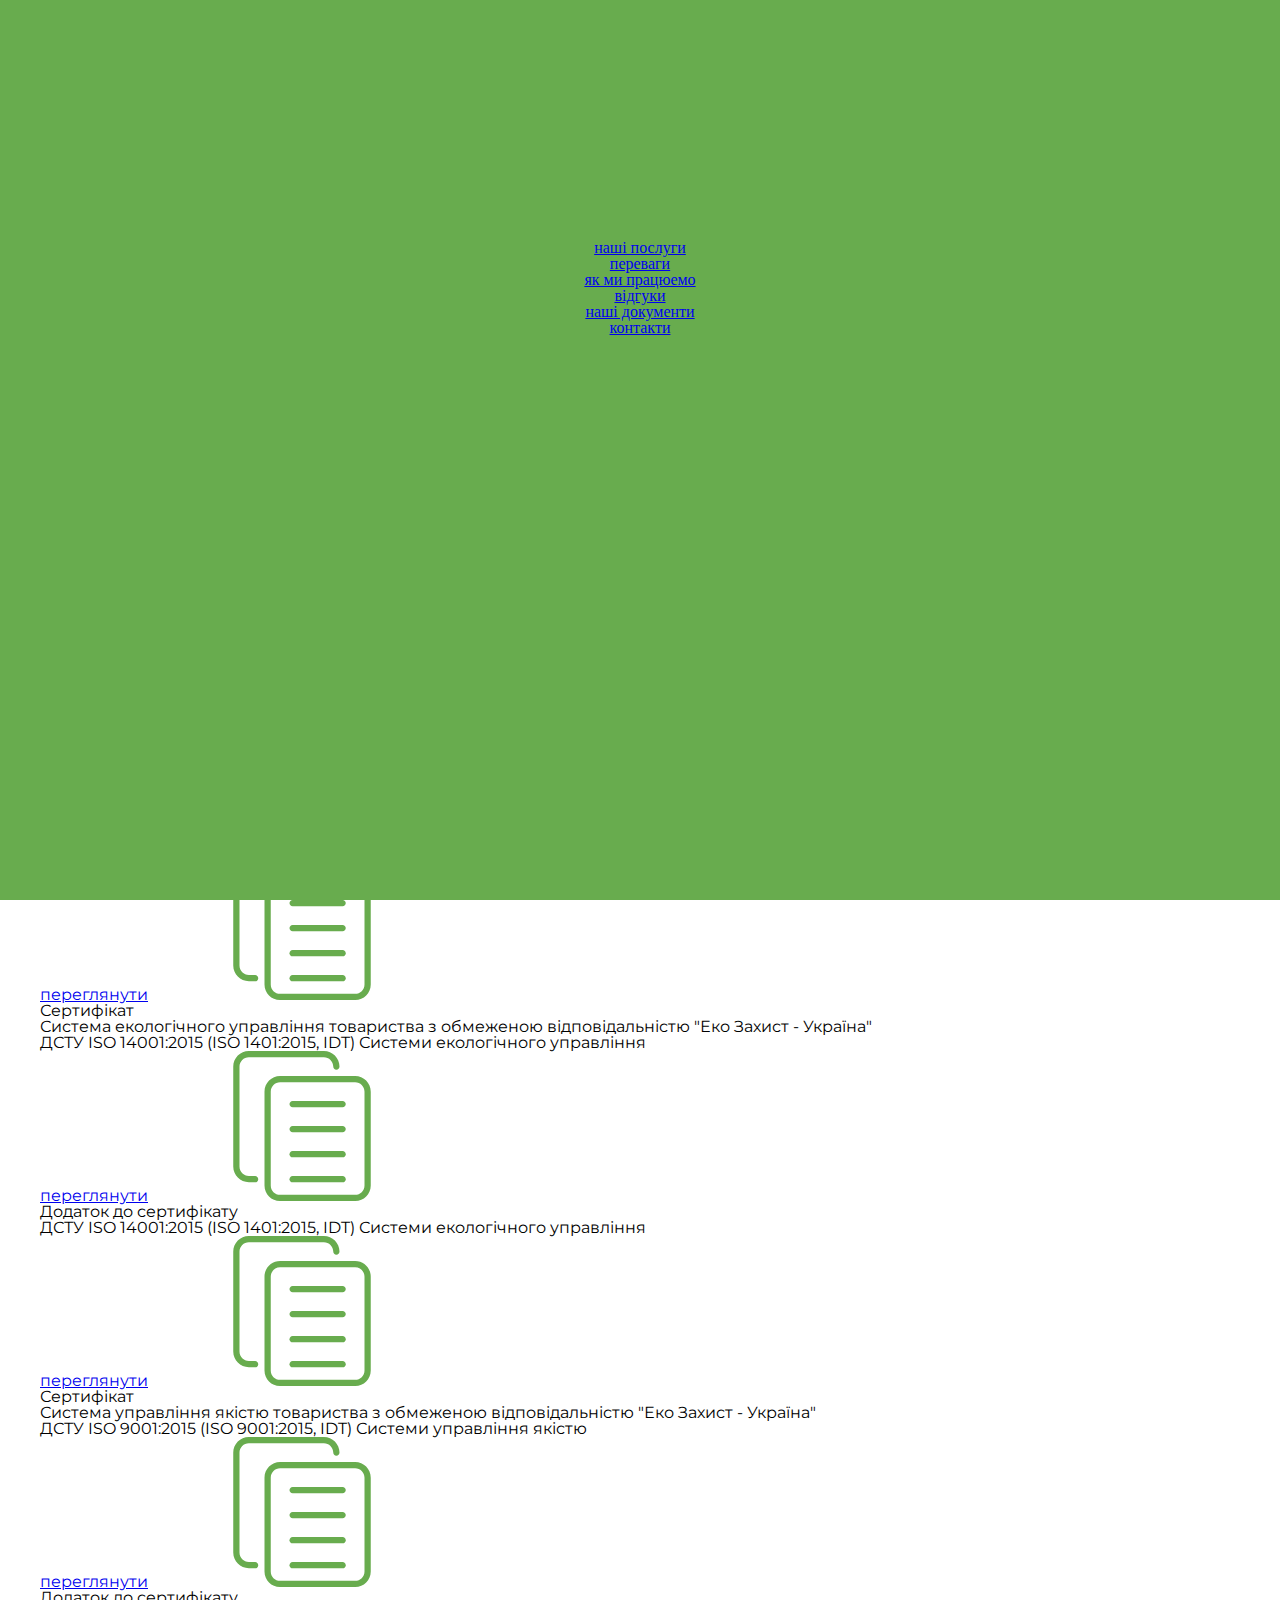
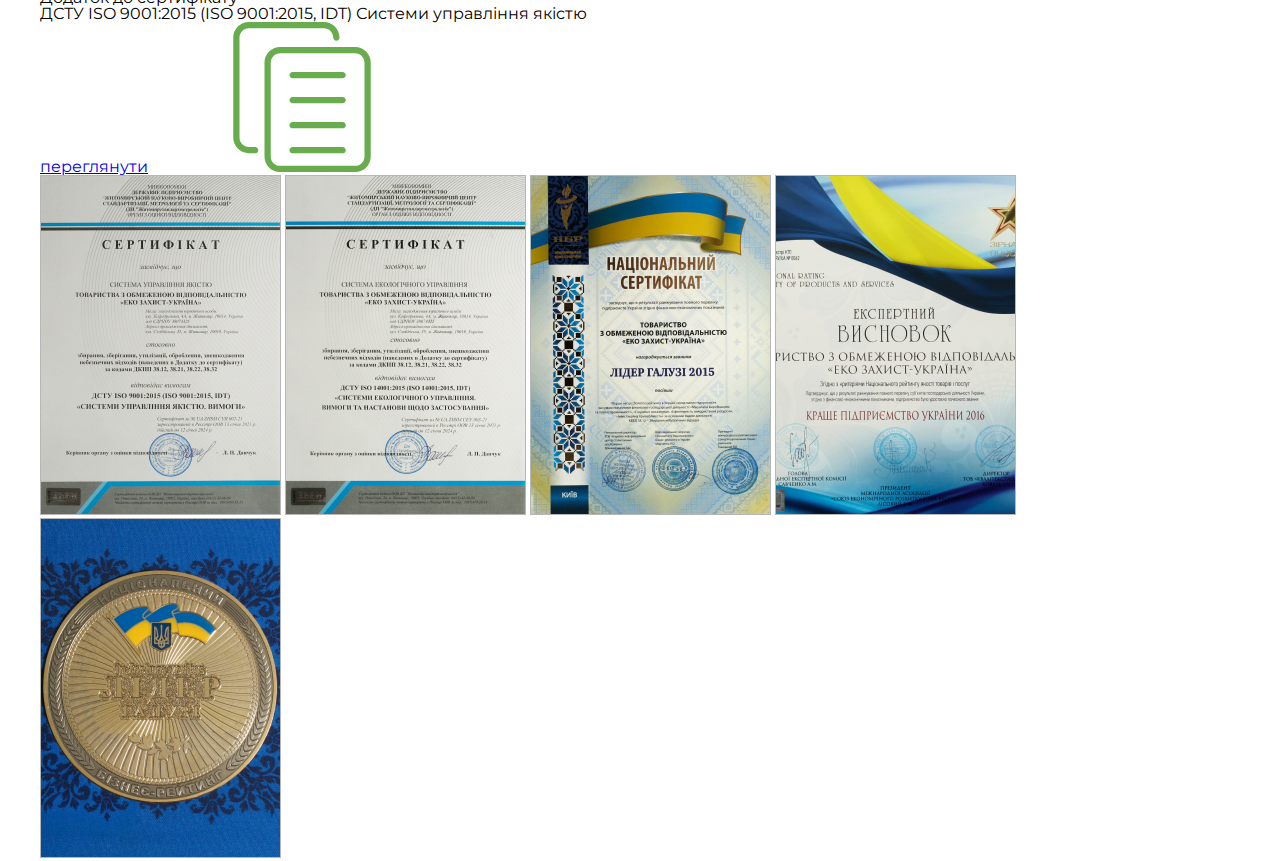
<file: documents.html>
<!DOCTYPE html>
<html lang="uk">
<head>
    <meta charset="UTF-8">
    <meta http-equiv="X-UA-Compatible" content="IE=edge">
    <meta name="viewport" content="width=device-width, initial-scale=1.0">
    <link rel="stylesheet" href="css/style.css">
    <title>Наші документи</title>
</head>
<body>
    <h1 class="visually-hidden">Еко захист</h1>
    <header class="header">
        <div class="container">
            <div class="logo">
                <a href="#" class="logo-link">
                    <img src="img/Logo.webp" alt="logo">
                </a>
            </div>
            <nav class="navigation">
                <h2 class="visually-hidden">Main navigation</h2>
                <button class="menu-button" id="menu-btn">
                    <span class="visually-hidden">Menu button</span>
                    <span class="menu-button__item"></span>
                </button>
                <ul class="main-menu">
                    <li class="main-menu__item main-menu__item_active">
                        <a class="main-menu__link" href="#">нашi послуги</a>
                    </li>
                    <li class="main-menu__item">
                        <a class="main-menu__link" href="#">переваги</a>
                    </li>
                    <li class="main-menu__item">
                        <a class="main-menu__link" href="#">як ми працюемо</a>
                    </li>
                    <li class="main-menu__item">
                        <a class="main-menu__link" href="#">вiдгуки</a>
                    </li>
                    <li class="main-menu__item">
                        <a class="main-menu__link" href="#">наші документи</a>
                    </li>
                    <li class="main-menu__item">
                        <a class="main-menu__link" href="#">контакти</a>
                    </li>
                </ul>
            </nav>
            <div class="language-switcher">uk</div>
            <button class="service-button">контакти</button>
        </div>
    </header>
    <main>
        <section class="document">
            <div class="container">
                <h2 class="document-title">документи</h2>
                <h3 class="document-subtitle">ДОКУМЕНТАЦІЯ</h3>
                <ul class="document-list">
                    <li class="document-list__item">
                        <p class="document-list__item-title">Міністерство захисту довкілля та природних ресурсів України.</p>
                        <p class="document-list__item-subtitle">Ліцензія ТОВ "Еко Захист - Україна"</p>
                        <span>
                            <a href="#">переглянути</a>
                            <svg class="icon">
                                <use xlink:href="img/sprite.svg#copy"></use>
                            </svg>
                        </span>
                    </li>
                    <li class="document-list__item">
                        <p class="document-list__item-title">Додаток до наказу Міністерство захисту довкілля та природних ресурсів України.</p>
                        <p class="document-list__item-subtitle">Перелік суб'єктів господарювання, щодо яких прийнято рішення про выдачу ліцензії на право провадження господарської діяльності з поводження з небезпечними відходами</p>
                        <span>
                            <a href="#">переглянути</a>
                            <svg class="icon">
                                <use xlink:href="img/sprite.svg#copy"></use>
                            </svg>
                        </span>
                    </li>
                    <li class="document-list__item">
                        <p class="document-list__item-title">Атестат</p>
                        <p class="document-list__item-subtitle">Технічної готовності</p>
                        <span>
                            <a href="#">переглянути</a>
                            <svg class="icon">
                                <use xlink:href="img/sprite.svg#copy"></use>
                            </svg>
                        </span>
                    </li>
                    <li class="document-list__item">
                        <p class="document-list__item-title">Висновок</p>
                        <p class="document-list__item-subtitle">Державної санітарно-епідеміологічної експертизи</p>
                        <span>
                            <a href="#">переглянути</a>
                            <svg class="icon">
                                <use xlink:href="img/sprite.svg#copy"></use>
                            </svg>
                        </span>
                    </li>
                    <li class="document-list__item">
                        <p class="document-list__item-title">Сертифікат</p>
                        <p class="document-list__item-subtitle">Система екологічного управління товариства з обмеженою відповідальністю "Еко Захист - Україна"</p>
                        <p class="document-list__item-subtitle">ДСТУ ISO 14001:2015 (ISO 1401:2015, IDT) Системи екологічного управління</p>
                        <span>
                            <a href="#">переглянути</a>
                            <svg class="icon">
                                <use xlink:href="img/sprite.svg#copy"></use>
                            </svg>
                        </span>
                    </li>
                    <li class="document-list__item">
                        <p class="document-list__item-title">Додаток до сертифікату</p>
                        <p class="document-list__item-subtitle">ДСТУ ISO 14001:2015 (ISO 1401:2015, IDT) Системи екологічного управління</p>
                        <span>
                            <a href="#">переглянути</a>
                            <svg class="icon">
                                <use xlink:href="img/sprite.svg#copy"></use>
                            </svg>
                        </span>
                    </li>
                    <li class="document-list__item">
                        <p class="document-list__item-title">Сертифікат</p>
                        <p class="document-list__item-subtitle">Система управління якістю товариства з обмеженою відповідальністю "Еко Захист - Україна"</p> 
                        <p class="document-list__item-subtitle">ДСТУ ISO 9001:2015 (ISO 9001:2015, IDT) Системи  управління якістю</p>
                        <span>
                            <a href="#">переглянути</a>
                            <svg class="icon">
                                <use xlink:href="img/sprite.svg#copy"></use>
                            </svg>
                        </span>
                    </li>
                    <li class="document-list__item">
                        <p class="document-list__item-title">Додаток до сертифікату</p>
                        <p class="document-list__item-subtitle">ДСТУ ISO 9001:2015 (ISO 9001:2015, IDT) Системи  управління якістю</p>
                        <span>
                            <a href="#">переглянути</a>
                            <svg class="icon">
                                <use xlink:href="img/sprite.svg#copy"></use>
                            </svg>
                        </span>
                    </li>
                </ul>
            </div> 
        </section>
        <section class="certificates">
            <div class="container">
                <img src="img/certificates/certificate_1.jpg" alt="certificate">
                <img src="img/certificates/certificate_2.jpg" alt="certificate">
                <img src="img/certificates/certificate_3.jpg" alt="certificate">
                <img src="img/certificates/certificate_4.jpg" alt="certificate">
                <img src="img/certificates/certificate_5.jpg" alt="certificate">
            </div>
        </section>
    </main>
    <footer class="footer"></footer>
</body>
</html>
</file>
<file: css/style.css>
@import url("https://fonts.googleapis.com/css2?family=Montserrat:ital,wght@0,400;0,500;0,600;0,700;0,800;0,900;1,400;1,500;1,600;1,700;1,800;1,900&display=swap");
html, body, div, span, applet, object, iframe,
h1, h2, h3, h4, h5, h6, p, blockquote, pre,
a, abbr, acronym, address, big, cite, code,
del, dfn, em, img, ins, kbd, q, s, samp,
small, strike, strong, sub, sup, tt, var,
b, u, i, center,
dl, dt, dd, ol, ul, li,
fieldset, form, label, legend,
table, caption, tbody, tfoot, thead, tr, th, td,
article, aside, canvas, details, embed,
figure, figcaption, footer, header, hgroup,
menu, nav, output, ruby, section, summary,
time, mark, audio, video {
  margin: 0;
  padding: 0;
  border: 0;
  font-size: 100%;
  font: inherit;
  vertical-align: baseline;
}

/* HTML5 display-role reset for older browsers */
article, aside, details, figcaption, figure,
footer, header, hgroup, menu, nav, section {
  display: block;
}

body {
  line-height: 1;
}

ol, ul {
  list-style: none;
}

blockquote, q {
  quotes: none;
}

blockquote:before, blockquote:after,
q:before, q:after {
  content: "";
  content: none;
}

table {
  border-collapse: collapse;
  border-spacing: 0;
}

.header .container {
  padding: 15px 30px;
}
.header .desktop {
  display: none;
}
.header .mobile {
  display: flex;
  justify-content: center;
}
.header .navigation .menu-button {
  width: 40px;
  height: 40px;
  float: right;
  background-color: transparent;
  border: none;
  cursor: pointer;
  position: relative;
  display: flex;
  flex-direction: column;
  justify-content: center;
  align-items: center;
}
.header .navigation .menu-button__item {
  position: relative;
  width: 30px;
  height: 2px;
  background-color: #000;
  opacity: 1;
}
.header .navigation .menu-button__item::before {
  position: absolute;
  left: 0;
  content: " ";
  width: 30px;
  height: 2px;
  background-color: #000;
  opacity: 100%;
  top: -13px;
  transition: transform 0.15s ease, top 0.15s ease 0.16s;
}
.header .navigation .menu-button__item::after {
  position: absolute;
  left: 0;
  content: " ";
  width: 30px;
  height: 2px;
  background-color: #000;
  opacity: 100%;
  bottom: -13px;
  transition: transform 0.15s ease, bottom 0.15s ease 0.16s;
}
.header .navigation .main-menu {
  position: fixed;
  z-index: 3;
  background-color: #68AC4E;
  min-height: 100vh;
  width: 100%;
  top: 0;
  left: 0;
  transition: left 0.2s ease;
  padding: 240px 95px;
  text-align: center;
}
.header .service-button {
  display: none;
}

.services {
  background-color: #F7F7F9;
}
.services .container {
  padding: 103px 9px 57px;
}
.services .services-title {
  text-align: center;
  font-weight: 900;
  font-size: 30px;
  line-height: 138.9%;
  text-transform: uppercase;
  color: #222222;
  margin-bottom: 60px;
}
.services .services-list {
  margin-bottom: 90px;
}
.services .services-list__item {
  display: flex;
  align-items: center;
  justify-content: center;
  text-align: center;
  padding: 0 5px;
  min-width: 357px;
  min-height: 157px;
  box-shadow: 0px 4px 10px rgba(178, 186, 207, 0.38);
  border-radius: 22px;
  background-color: #fff;
  margin-bottom: 11px;
}
.services .services-list__item a {
  text-decoration: none;
}
.services .services-list__item .icon {
  width: 36px;
  height: 36px;
}
.services .services-list__item-title {
  font-weight: 600;
  font-size: 19px;
  line-height: 121.4%;
  color: #222222;
}
.services .services-list__item-subtitle {
  font-weight: 500;
  font-size: 16px;
  line-height: 121.4%;
  color: #222222;
}
.services .services-list__item:last-of-type {
  margin-bottom: 0px;
}

.benefits {
  margin-bottom: 50px;
}
.benefits .container {
  padding: 0 auto;
}
.benefits .benefits-title {
  background: #68AC4E;
  min-height: 198px;
  display: flex;
  align-items: center;
  text-align: center;
  margin-bottom: 40px;
}
.benefits .benefits-title__item {
  font-size: 40px;
  font-family: "Montserrat", sans-serif;
  font-weight: 900;
  color: #fff;
  text-transform: uppercase;
}
.benefits .benefits-info {
  padding: 0 30px;
}
.benefits .benefits-info__item {
  font-family: "Montserrat", sans-serif;
  font-size: 16px;
  font-weight: 500;
  color: #222222;
  line-height: 168.9%;
}

.work {
  background-color: #F7F7F9;
}
.work .container {
  padding: 65px 9px 55px;
}
.work .work-title {
  padding: 0 70px;
  font-family: "Montserrat", sans-serif;
  font-size: 30px;
  font-weight: 900;
  color: #222222;
  text-transform: uppercase;
  text-align: center;
  line-height: 138.9%;
  margin-bottom: 40px;
}
.work .work-methods {
  padding: 0 16px;
  margin-bottom: 40px;
}
.work .work-methods__item {
  display: flex;
  margin-bottom: 30px;
  align-items: center;
}
.work .work-methods__item-icon {
  width: 92px;
  height: 92px;
  background-color: #fff;
  box-shadow: 0px 4px 10px rgba(178, 186, 207, 0.38);
  border-radius: 22px;
  margin-right: 25px;
  display: flex;
  align-items: center;
  justify-content: center;
}
.work .work-methods__item-icon .icon {
  width: 54px;
  height: 54px;
}
.work .work-methods__item-text {
  max-width: 195px;
  font-family: "Montserrat", sans-serif;
  font-size: 18px;
  font-weight: 600;
  color: #222222;
  line-height: 121.4%;
}
.work .work-methods__item:last-child {
  margin-bottom: 0;
}
.work .work-description {
  margin-bottom: 50px;
}
.work .work-description__item {
  min-height: 274px;
  background-color: #fff;
  box-shadow: 0px 4px 10px rgba(178, 186, 207, 0.38);
  border-radius: 22px;
  font-family: "Montserrat", sans-serif;
  text-align: center;
  color: #222222;
}
.work .work-description__item-title {
  font-size: 18px;
  font-weight: 600;
  color: #222222;
  line-height: 138.9%;
  text-transform: uppercase;
  padding: 38px 38px 0;
  margin-bottom: 30px;
}
.work .work-description__item-text {
  font-size: 16px;
  font-weight: 500;
  line-height: 147.9%;
  padding: 0 18px;
}
.work .work-description__item:first-of-type {
  margin-bottom: 20px;
}

.reviews {
  background-color: #FBFBFB;
}
.reviews .container {
  padding: 65px 35px 0px;
  text-align: center;
}
.reviews .reviews-title {
  font-size: 30px;
  font-weight: 900;
  color: #222222;
  line-height: 138.9%;
  text-transform: uppercase;
  margin-bottom: 70px;
}
.reviews .reviews-list__item img {
  margin-bottom: 30px;
}
.reviews .reviews-list__item-title {
  font-size: 16px;
  font-weight: 600;
  line-height: 147.9%;
  color: #222222;
  margin-bottom: 20px;
}
.reviews .reviews-list__item-text {
  font-size: 16px;
  font-weight: 500;
  line-height: 147.9%;
  color: #222222;
  margin-bottom: 15px;
}
.reviews .reviews-list__item-link {
  font-size: 18px;
  font-weight: 500;
  color: #68AC4E;
  line-height: 147.9%;
}

.footer {
  font-family: "Montserrat", sans-serif;
  position: relative;
}
.footer .container {
  padding: 55px 59px 55px;
}
.footer .logo {
  margin-bottom: 65px;
}
.footer .logo img {
  width: 255px;
  height: 53px;
}
.footer .address-list__item {
  position: relative;
}
.footer .address-list__item-city {
  font-weight: 600;
  font-size: 20px;
  line-height: 147.9%;
  color: #23303B;
  margin-bottom: 7px;
}
.footer .address-list__item-street {
  font-weight: 500;
  font-size: 16px;
  line-height: 147.9%;
  color: #23303B;
  margin-bottom: 40px;
}
.footer .address-list__item-email {
  font-weight: 600;
  font-size: 16px;
  line-height: 147.9%;
  color: #68AC4E;
}
.footer .address-list__item-email:nth-of-type(even) {
  font-weight: 500;
  font-size: 16px;
  line-height: 147.9%;
  color: #23303B;
  margin-bottom: 25px;
}
.footer .address-list__item-contact {
  font-weight: 600;
  font-size: 16px;
  line-height: 147.9%;
  color: #68AC4E;
}
.footer .address-list__item-contact:nth-of-type(even) {
  font-weight: 500;
  font-size: 16px;
  line-height: 147.9%;
  color: #23303B;
  margin-bottom: 80px;
}
.footer .address-list__item::after {
  content: " ";
  border: 1px solid #C2C2C2;
  width: 315px;
  position: absolute;
  left: 50%;
  transform: translateX(-50%);
  top: 115%;
}
.footer .address-list__item:last-of-type::after {
  display: none;
}
.footer .button-top {
  position: absolute;
  right: 30px;
  top: 1050px;
  cursor: pointer;
  /* .arrow {
      left: 0;
      position: absolute;
      top: 20px;
      transform: translateX(20px);
  }
  .arrow:last-of-type {
      left: 0;
      position: absolute;
      top: 30px;
      transform: translateX(20px);
  } */
}
.footer .button-top .icon {
  width: 21.13px;
  height: 21.13px;
  left: 0;
  position: absolute;
  top: 19px;
  transform: translateX(25px);
  fill: rgba(255, 255, 255, 0.53);
}
.footer .button-top .icon:last-of-type {
  left: 0;
  position: absolute;
  top: 27px;
  transform: translateX(25px);
}
.footer .button-top:hover .icon {
  transition: 0.2s linear;
  fill: #fff;
}
.footer .footer-subtitle__text {
  font-weight: 500;
  font-size: 16px;
  line-height: 147.9%;
  color: #A7A7A7;
}
.footer .footer-subtitle__text:nth-of-type(odd) {
  margin-bottom: 25px;
}

* {
  box-sizing: border-box;
  line-height: 1;
  scroll-behavior: smooth;
  font-family: "Montserrat", sans-serif;
}

.visually-hidden {
  position: absolute;
  width: 1px;
  height: 1px;
  margin: -1px;
  padding: 0;
  border: 0;
  clip: rect(0 0 0 0);
  overflow: hidden;
}

.container {
  max-width: 1200px;
  margin: 0 auto;
}

.service-button {
  display: flex;
  margin: 0 auto;
  width: 315px;
  height: 70px;
  background: linear-gradient(92.9deg, #80CC8C 0%, #64A745 98.33%);
  box-shadow: 10px 10px 40px rgba(96, 155, 68, 0.71);
  border-radius: 8px;
  font-family: "Montserrat", sans-serif;
  font-size: 14px;
  color: #fff;
  font-weight: 600;
  line-height: 138.9%;
  text-transform: uppercase;
  justify-content: center;
  align-items: center;
  border: transparent;
}

.service-button:hover {
  cursor: pointer;
  background: linear-gradient(92.9deg, #5BCA6D 0%, #4B922A 98.33%);
}

/*# sourceMappingURL=style.css.map */
</file>
